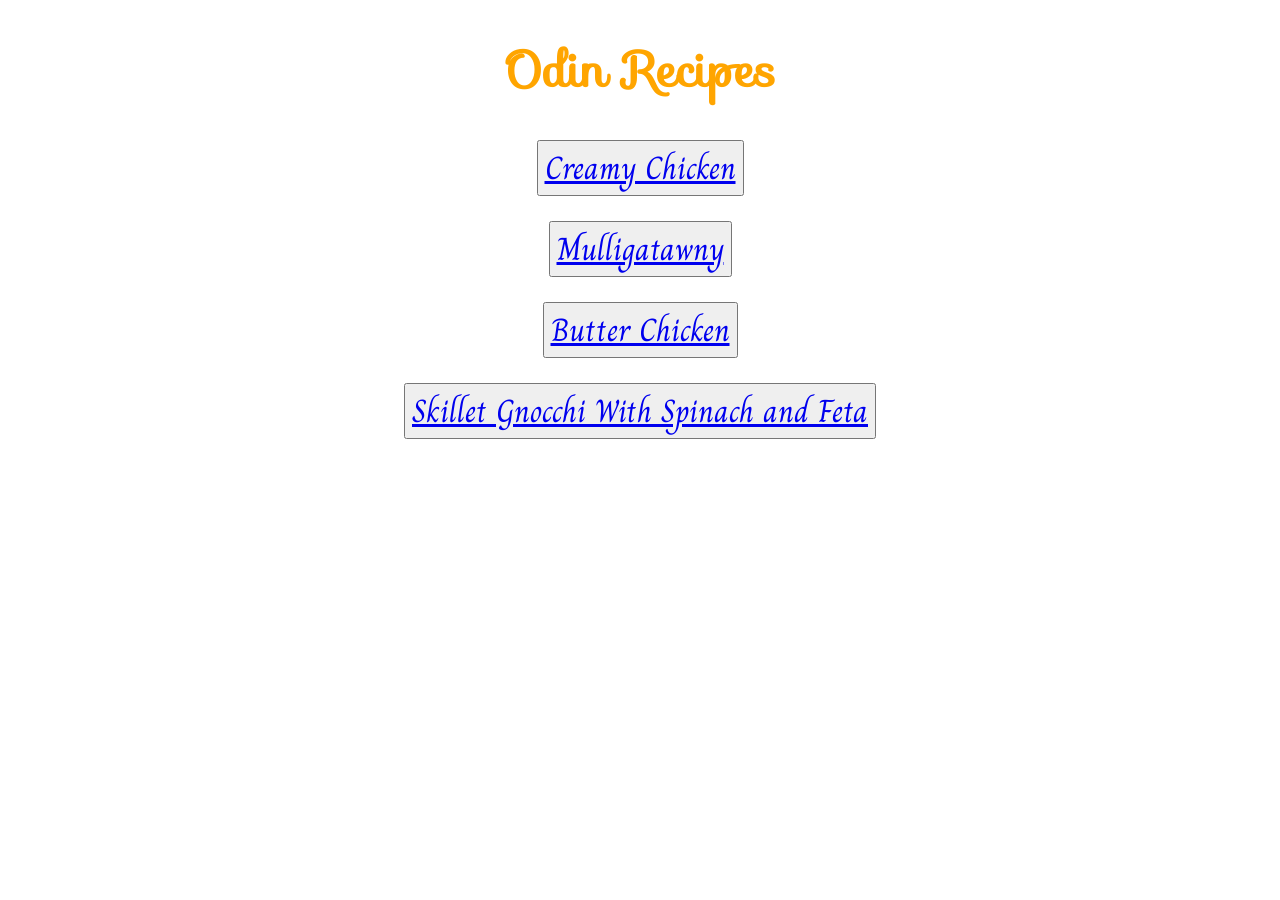
<file: index.html>
<!DOCTYPE html>
<html lang="en">
<head>
    <meta charset="UTF-8">
    <meta name="viewport" content="width=device-width, initial-scale=1.0">
    <title>Odin Recipes</title>
    <link rel="stylesheet" href="recipes/styles.css">
    <link rel="stylesheet" href="https://fonts.googleapis.com/css?family=Sofia|Charm">
    <style>
        h1 {
            font-family: "Sofia", sans-serif;
        }
        button {
            font-family: "Charm", sans-serif;
        }
    </style>
   
</head>
<body>
    <h1>Odin Recipes</h1>
    <div><button><a href="recipes/Creamy-Chicken.html">Creamy Chicken</a></button></div>
    <div><button><a href="recipes/Mulligatawny-Soup.html">Mulligatawny</a></button></div>
    <div><button><a href="recipes/Butter-Chicken.html">Butter Chicken</a></button></div>
    <div><button><a href="recipes/Gnocchi-Spinach-Feta.html">Skillet Gnocchi With Spinach and Feta</a></button></div>
    
</body>
</html>
</file>
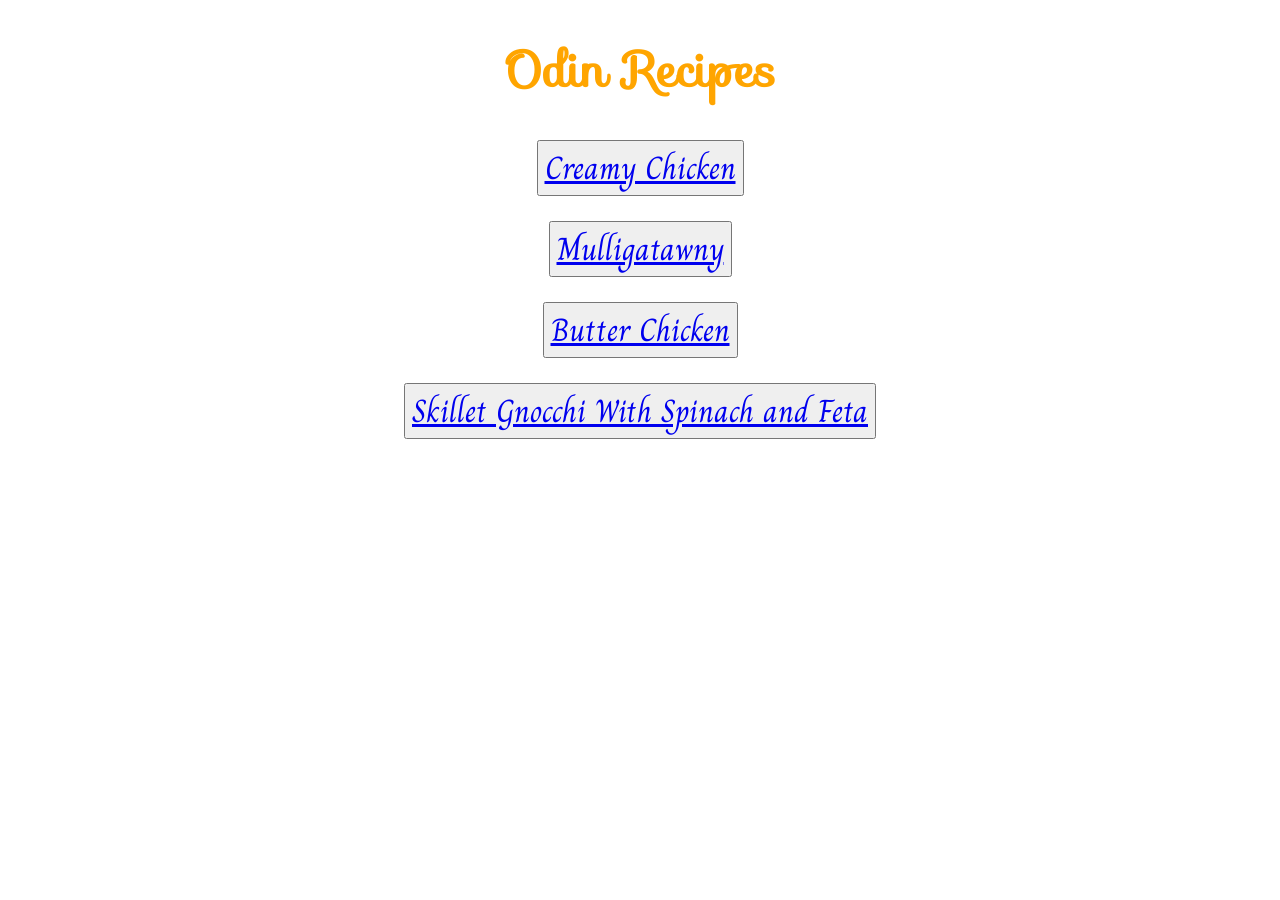
<file: recipes/index.html>
<!DOCTYPE html>
<html lang="en">
<head>
    <meta charset="UTF-8">
    <meta name="viewport" content="width=device-width, initial-scale=1.0">
    <title>Odin Recipes</title>
    <link rel="stylesheet" href="styles.css">
    <link rel="stylesheet" href="https://fonts.googleapis.com/css?family=Sofia|Charm">
    <style>
        h1 {
            font-family: "Sofia", sans-serif;
        }
        button {
            font-family: "Charm", sans-serif;
        }
    </style>
   
</head>
<body>
    <h1>Odin Recipes</h1>
    <div><button><a href="Creamy-Chicken.html">Creamy Chicken</a></button></div>
    <div><button><a href="Mulligatawny-Soup.html">Mulligatawny</a></button></div>
    <div><button><a href="Butter-Chicken.html">Butter Chicken</a></button></div>
    <div><button><a href="Gnocchi-Spinach-Feta.html">Skillet Gnocchi With Spinach and Feta</a></button></div>
    
</body>
</html>
</file>
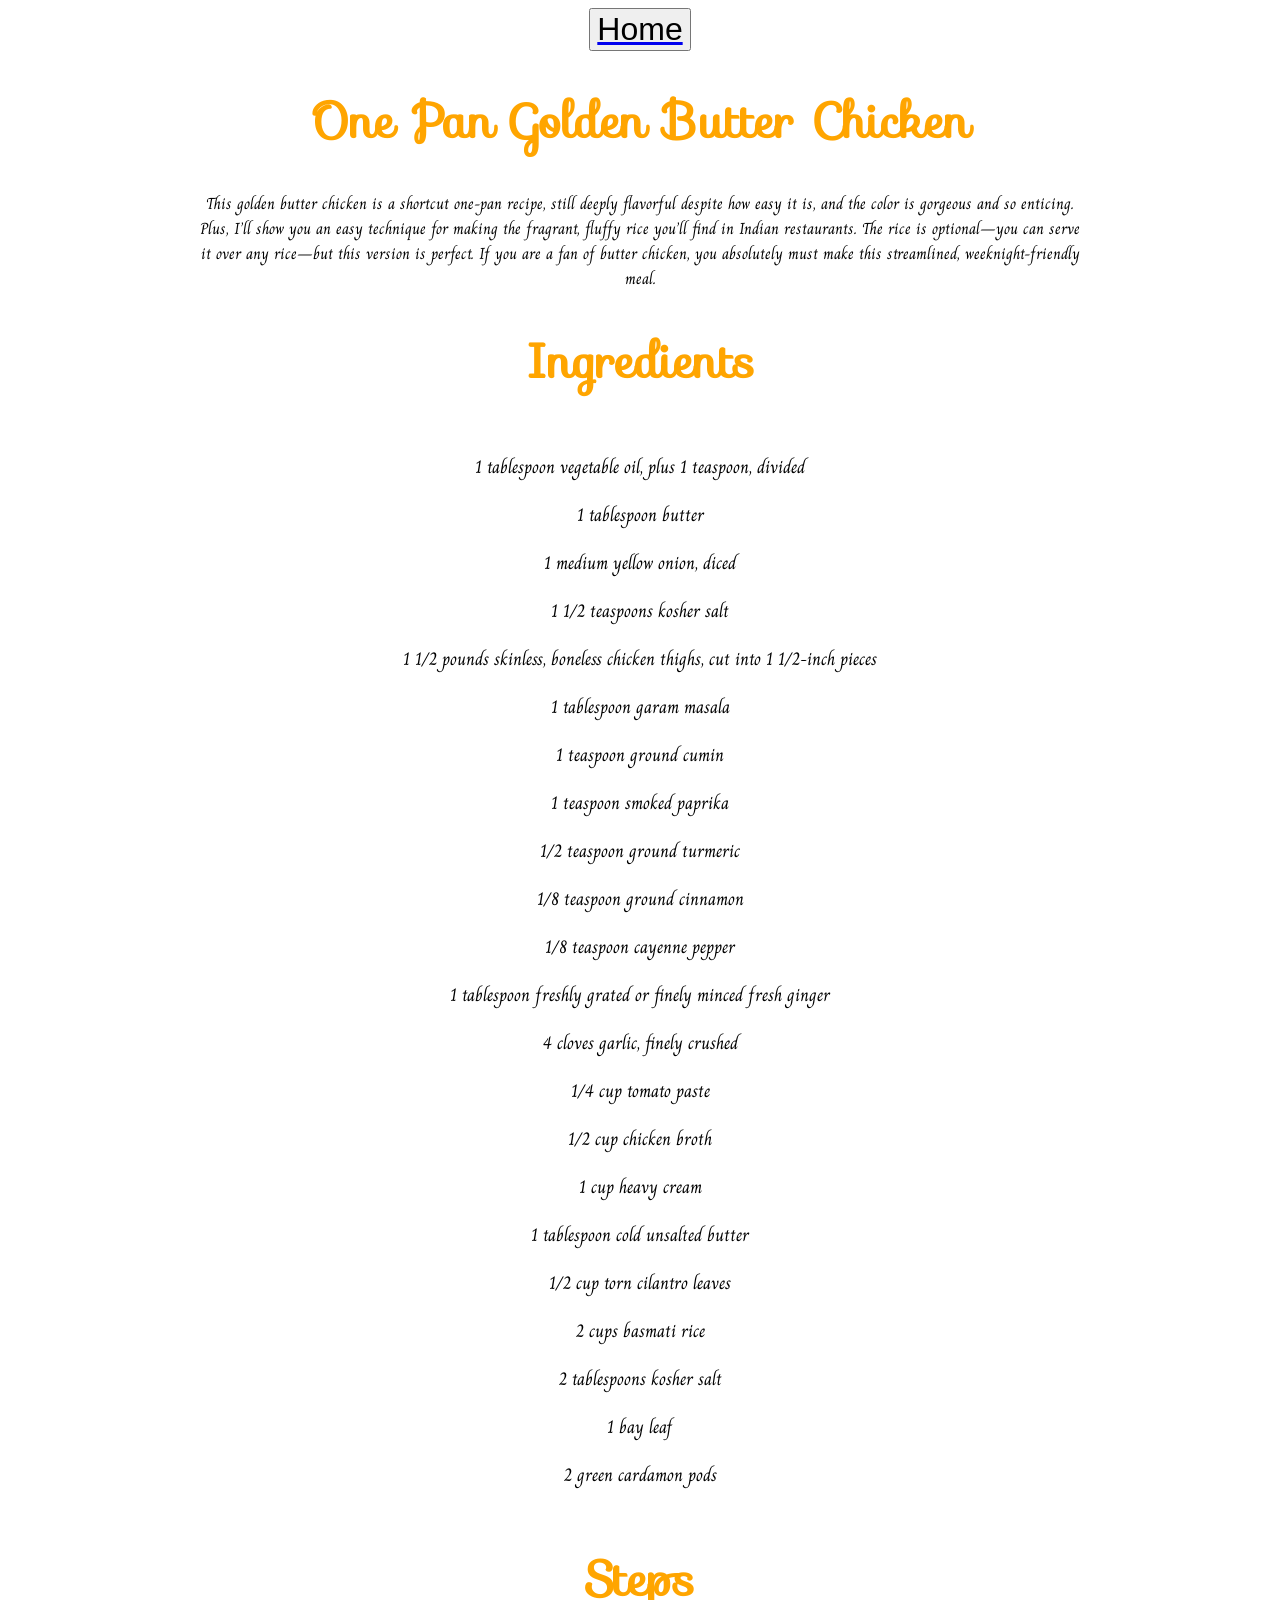
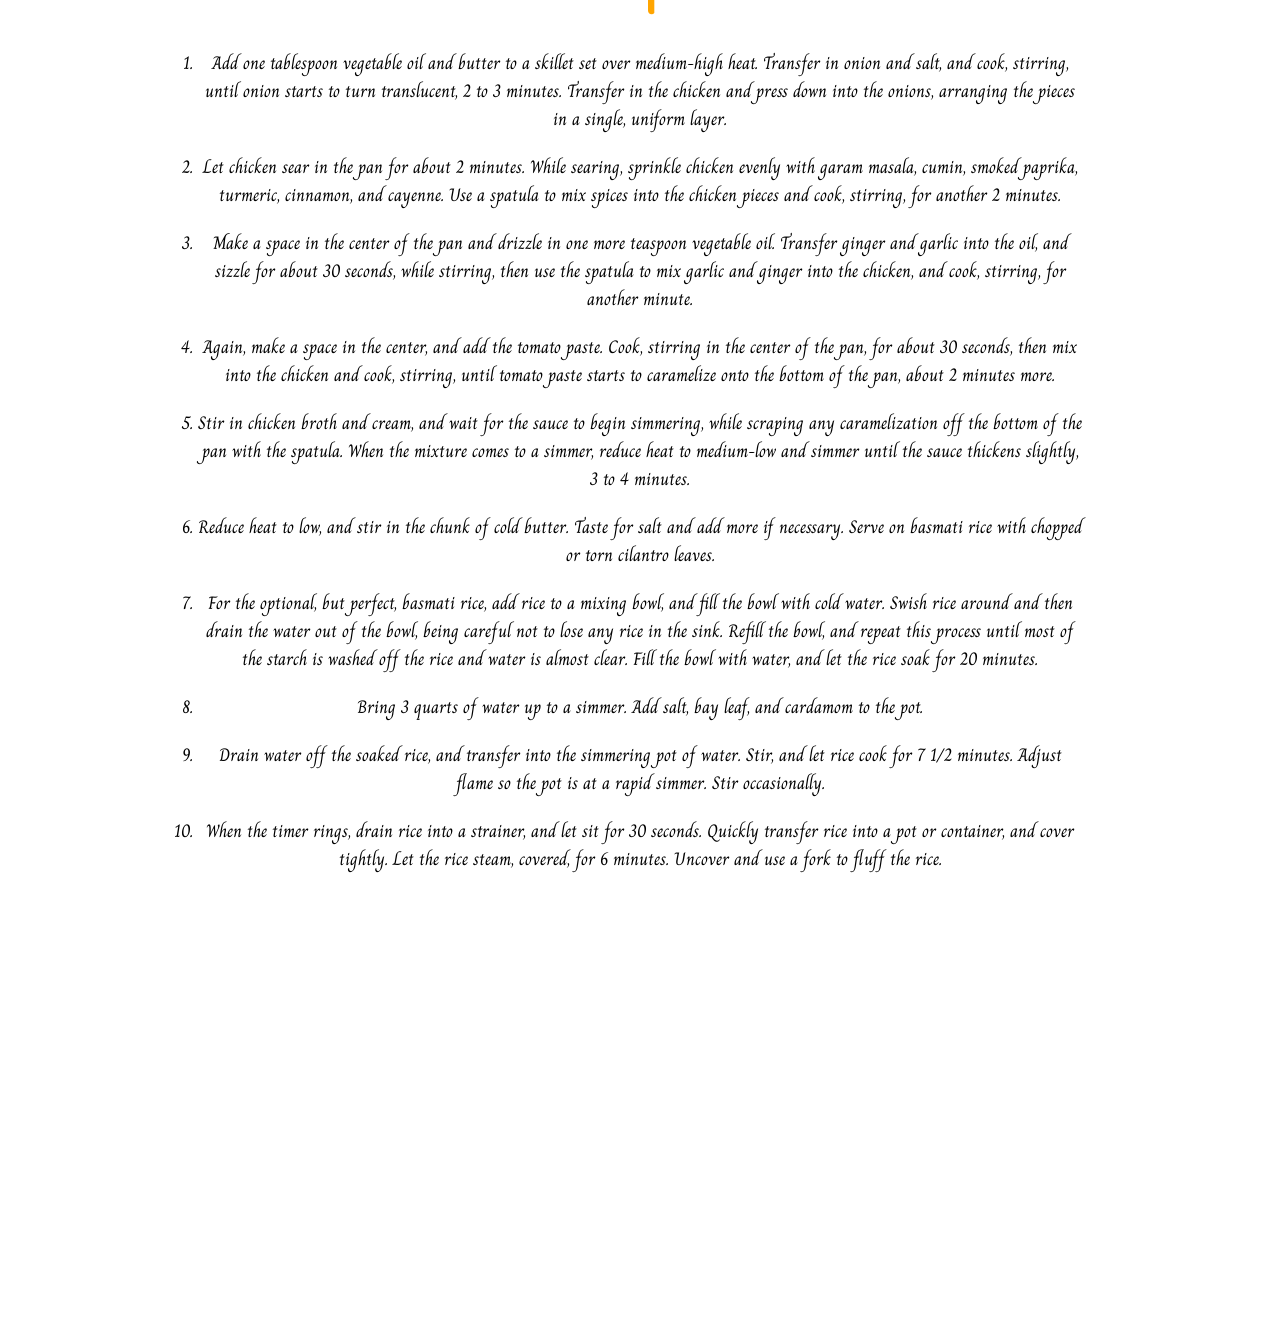
<file: Butter-Chicken.html>
<!DOCTYPE html>
<html lang="en">
<head>
    <meta charset="UTF-8">
    <meta name="viewport" content="width=device-width, initial-scale=1.0">
    <title>One Pan Golden Butter Chicken</title>
    <link rel="stylesheet" href="styles.css">
    <link rel="stylesheet" href="https://fonts.googleapis.com/css?family=Sofia|Charm">
    <a href="index.html"><button>Home</button></a>
    <style>
        h1 {
            font-family: "Sofia", sans-serif;
        }
        p, ol {
            font-family: "Charm", sans-serif;
            padding-right: 15%;
            padding-left: 15%;
            text-align: center;
        }
        li {
            font-family: "Charm", sans-serif;
            padding-bottom: 20px;
        }
    </style>
</head>
<body>
    <h1><strong>One Pan Golden Butter Chicken</strong></h1>
    <p>
        This golden butter chicken is a shortcut one-pan recipe, still deeply flavorful despite how easy it is, and the color is gorgeous and so enticing. 
        Plus, I’ll show you an easy technique for making the fragrant, fluffy rice you’ll 
        find in Indian restaurants. The rice is optional—you can serve it over any rice—but this version is perfect. If you are a fan of butter chicken, 
        you absolutely must make this streamlined, weeknight-friendly meal.
    </p>
    <h1><strong>Ingredients</strong></h1>
    <p>
        <ul>
            <li>1 tablespoon vegetable oil, plus 1 teaspoon, divided</li>
            <li>1 tablespoon butter</li>
            <li>1 medium yellow onion, diced</li>
            <li>1 1/2 teaspoons kosher salt</li>
            <li>1 1/2 pounds skinless, boneless chicken thighs, cut into 1 1/2-inch pieces</li>
            <li>1 tablespoon garam masala</li>
            <li>1 teaspoon ground cumin</li>
            <li>1 teaspoon smoked paprika</li>
            <li>1/2 teaspoon ground turmeric</li>
            <li>1/8 teaspoon ground cinnamon</li>
            <li>1/8 teaspoon cayenne pepper</li>
            <li>1 tablespoon freshly grated or finely minced fresh ginger</li>
            <li>4 cloves garlic, finely crushed</li>
            <li>1/4 cup tomato paste</li>
            <li>1/2 cup chicken broth</li>
            <li>1 cup heavy cream</li>
            <li>1 tablespoon cold unsalted butter</li>
            <li>1/2 cup torn cilantro leaves</li>
            <li>2 cups basmati rice</li>
            <li>2 tablespoons kosher salt</li>
            <li>1 bay leaf</li>
            <li>2 green cardamon pods</li>
        </ul>
    </p>
    <h1><strong>Steps</strong></h1>
    <p>
        <ol>
            <li>Add one tablespoon vegetable oil and butter to a skillet set over medium-high heat. 
                Transfer in onion and salt, and cook, stirring, until onion starts to turn translucent, 2 to 3 minutes. 
                Transfer in the chicken and press down into the onions, arranging the pieces in a single, uniform layer. </li>
            <li>Let chicken sear in the pan for about 2 minutes. While searing, sprinkle chicken evenly with garam masala, 
                cumin, smoked paprika, turmeric, cinnamon, and cayenne. Use a spatula to mix spices into the chicken pieces 
                and cook, stirring, for another 2 minutes. </li>
            <li>Make a space in the center of the pan and drizzle in one more teaspoon vegetable oil. Transfer ginger and 
                garlic into the oil, and sizzle for about 30 seconds, while stirring, then use the spatula to mix garlic and 
                ginger into the chicken, and cook, stirring, for another minute. </li>
            <li>Again, make a space in the center, and add the tomato paste. Cook, stirring in the center of the pan, for about 
                30 seconds, then mix into the chicken and cook, stirring, until tomato paste starts to caramelize onto the bottom 
                of the pan, about 2 minutes more. </li>
            <li>Stir in chicken broth and cream, and wait for the sauce to begin simmering, while scraping any caramelization 
                off the bottom of the pan with the spatula. When the mixture comes to a simmer,  reduce heat to medium-low and 
                simmer until the sauce thickens slightly, 3 to 4 minutes.</li>
            <li>Reduce heat to low, and stir in the chunk of cold butter. Taste for salt and add more if necessary.  Serve on 
                basmati rice with chopped or torn cilantro leaves. </li>
            <li>For the optional, but perfect, basmati rice, add rice to a mixing bowl, and fill the bowl with cold water. 
                Swish rice around and then drain the water out of the bowl, being careful not to lose any rice in the sink. 
                Refill the bowl, and repeat this process until most of the starch is washed off the rice and water is almost clear. 
                Fill the bowl with water, and let the rice soak for 20 minutes.</li>
            <li>Bring 3 quarts of water up to a simmer. Add salt, bay leaf, and cardamom to the pot. </li>
            <li>Drain  water off the soaked rice, and transfer into the simmering pot of water. Stir, and let rice cook for 7 1/2 
                minutes. Adjust flame so the pot is at a rapid simmer. Stir occasionally.</li>
            <li>When the timer rings, drain rice into a strainer, and let sit for 30 seconds. Quickly transfer rice into a pot or 
                container, and cover tightly. Let the rice steam, covered, for 6 minutes. Uncover and use a fork to fluff the rice.</li>
        </ol>
    </p>
    <p class="narf"></p>
    
</body>
</html>
</file>
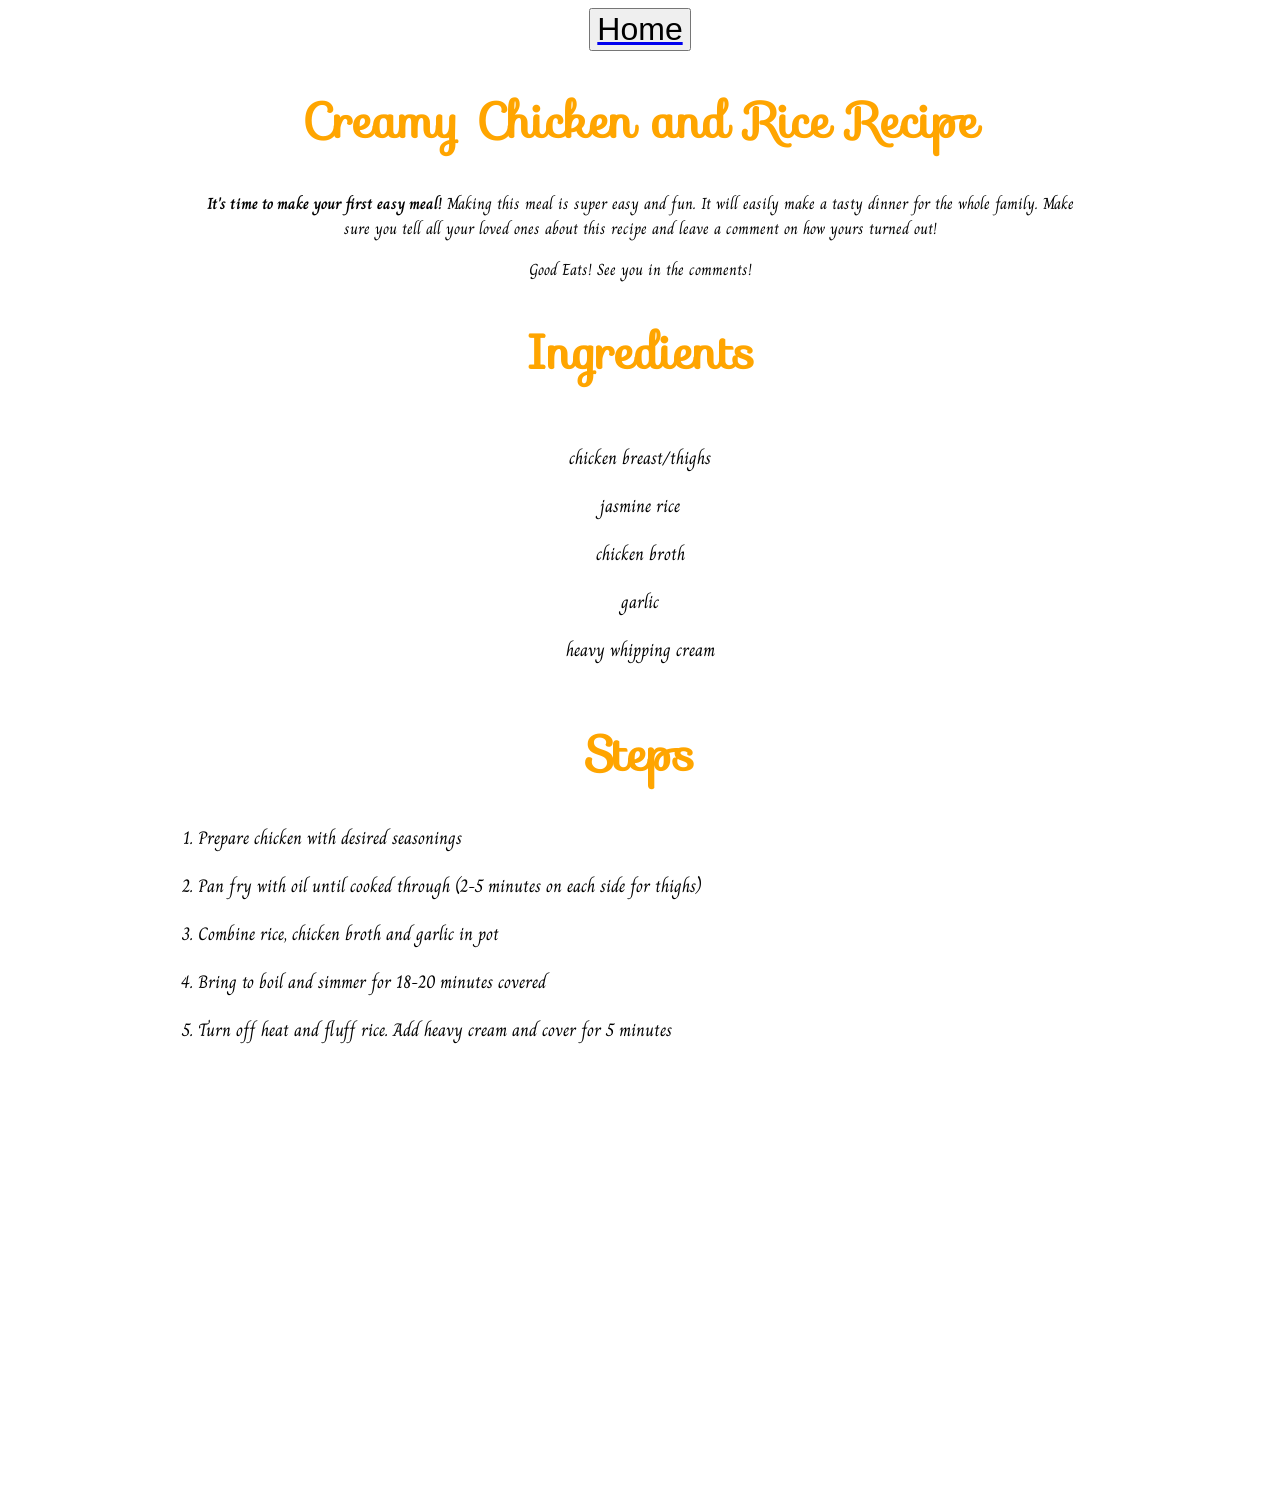
<file: Creamy-Chicken.html>
<!DOCTYPE html>
<html lang="en">
<head>
    <meta charset="UTF-8">
    <meta name="viewport" content="width=device-width, initial-scale=1.0">
    <title>Creamy Chicken</title>
    <a href="index.html"><button>Home</button></a>
    <link rel="stylesheet" href="styles.css">
    <link rel="stylesheet" href="https://fonts.googleapis.com/css?family=Sofia|Charm">
    <style>
        h1 {
            font-family: "Sofia", sans-serif;
        }
        p, ol {
            font-family: "Charm", sans-serif;
            padding-right: 15%;
            padding-left: 15%;
            
        }
        li {
            font-family: "Charm", sans-serif;
            padding-bottom: 20px;
        }
    </style>
</head>
<body>
    <h1><strong>Creamy Chicken and Rice Recipe</strong></h1>
    <p>
        <strong>It's time to make your first easy meal!</strong> Making this meal
    is super easy and fun. It will easily make a tasty dinner for the whole family. Make sure you tell all your loved ones about this recipe and leave a comment on how yours turned out!</p>
    <p>Good Eats! See you in the comments!</p>
    
    <h1><strong>Ingredients</strong></h1>
    <p>
        <ul>
            <li>chicken breast/thighs</li>
            <li>jasmine rice</li>
            <li>chicken broth</li>
            <li>garlic</li>
            <li>heavy whipping cream</li>
        </ul>
    </p>

    <h1>Steps</h1>
    <p>
        <ol>
            <li>Prepare chicken with desired seasonings</li>
            <li>Pan fry with oil until cooked through (2-5 minutes on each side for thighs)</li>
            <li>Combine rice, chicken broth and garlic in pot</li>
            <li>Bring to boil and simmer for 18-20 minutes covered</li>
            <li>Turn off heat and fluff rice. Add heavy cream and cover for 5 minutes</li>
        </ol>
    </p>
    <p class="narf"></p>
    
</body>
</html>
</file>
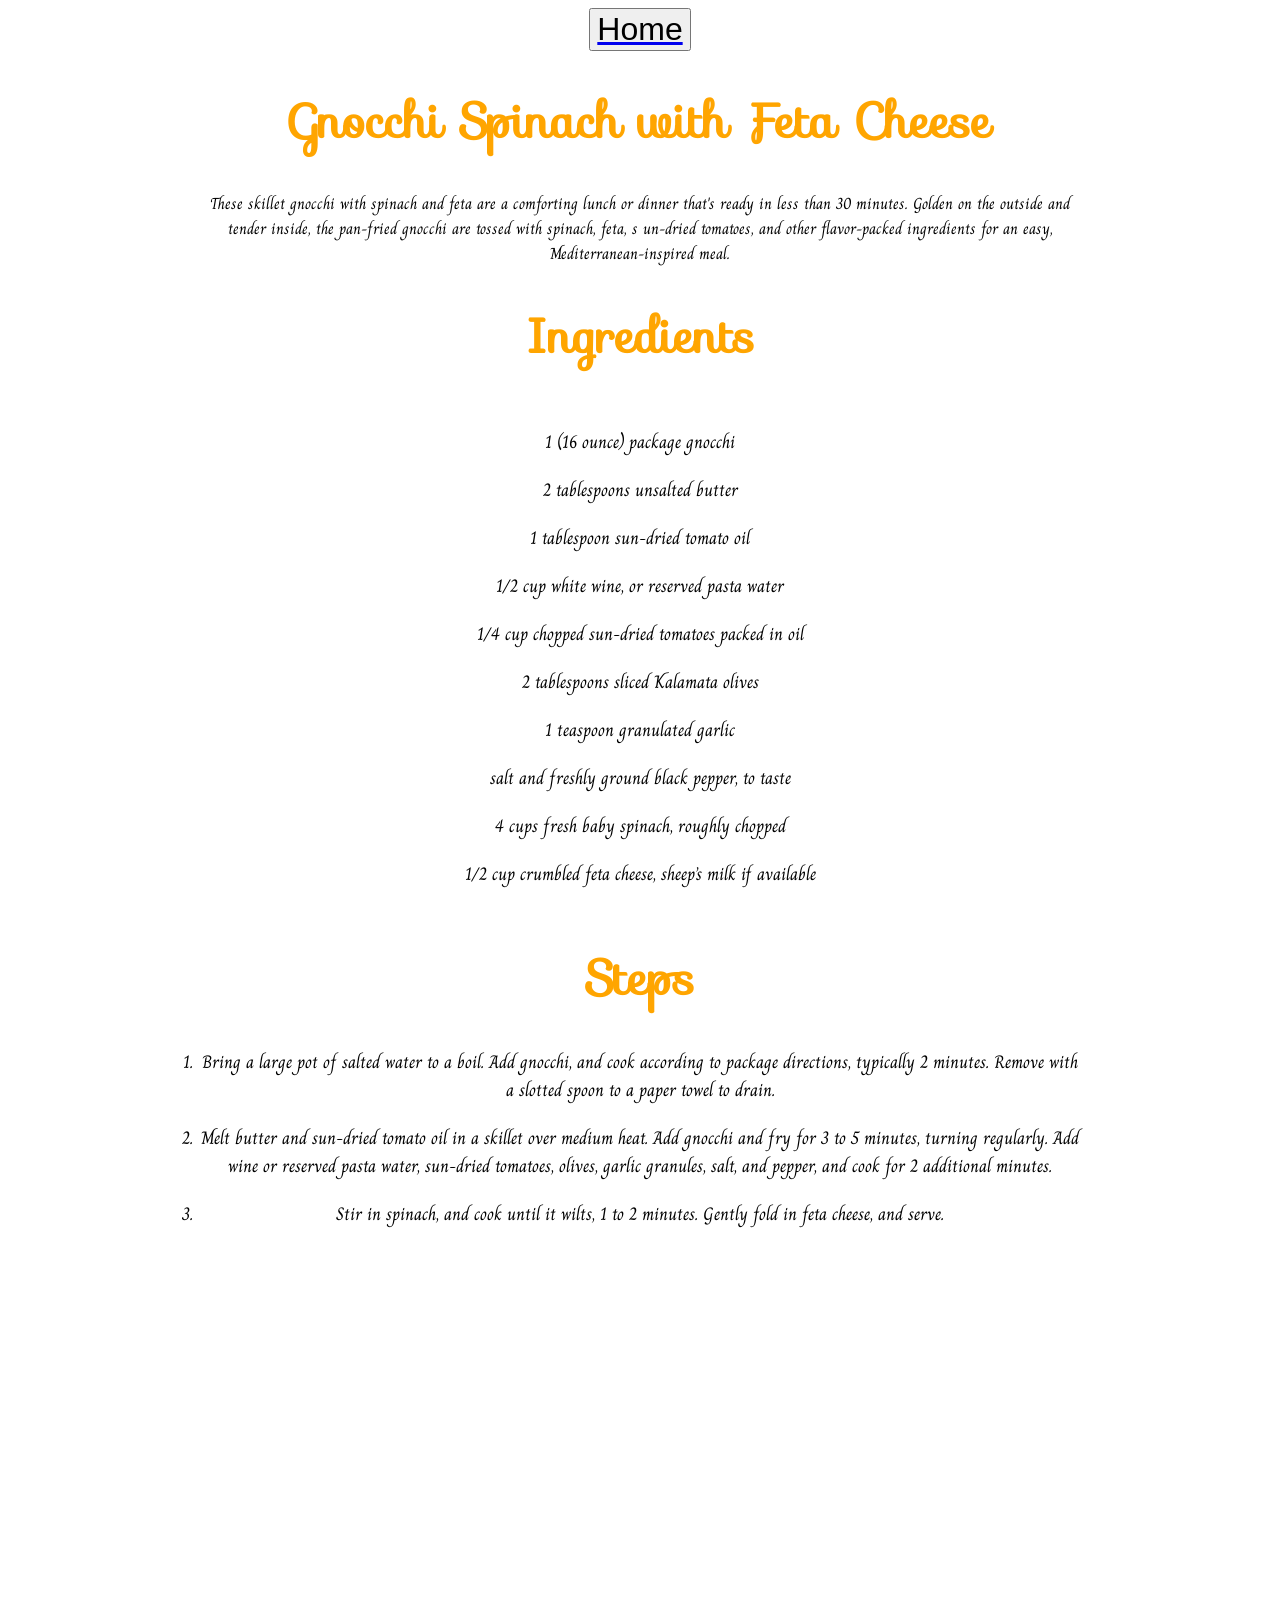
<file: Gnocchi-Spinach-Feta.html>
<!DOCTYPE html>
<html lang="en">
<head>
    <meta charset="UTF-8">
    <meta name="viewport" content="width=device-width, initial-scale=1.0">
    <title>Skillet Gnocchi with Spinach and Feta</title>
    <a href="index.html"><button>Home</button></a>
    <link rel="stylesheet" href="styles.css">
    <link rel="stylesheet" href="https://fonts.googleapis.com/css?family=Sofia|Charm">
    <style>
        h1 {
            font-family: "Sofia", sans-serif;
        }
        p, ol {
            font-family: "Charm", sans-serif;
            padding-right: 15%;
            padding-left: 15%;
            text-align: center;
        }
        li {
            font-family: "Charm", sans-serif;
            padding-bottom: 20px;
        }
    </style>
</head>
<body>
    <h1>Gnocchi Spinach with Feta Cheese</h1>
    <p>These skillet gnocchi with spinach and feta are a comforting lunch 
        or dinner that's ready in less than 30 minutes. Golden on the outside
         and tender inside, the pan-fried gnocchi are tossed with spinach, feta, s
         un-dried tomatoes, and other flavor-packed ingredients for an easy, Mediterranean-inspired 
         meal.</p>
         <h1>Ingredients</h1>
         <p>
            <ul>
                <li>1 (16 ounce) package gnocchi</li>
                <li>2 tablespoons unsalted butter</li>
                <li>1 tablespoon sun-dried tomato oil</li>
                <li>1/2 cup white wine, or reserved pasta water</li>
                <li>1/4 cup chopped sun-dried tomatoes packed in oil</li>
                <li>2 tablespoons sliced Kalamata olives</li>
                <li>1 teaspoon granulated garlic</li>
                <li>salt and freshly ground black pepper, to taste</li>
                <li>4 cups fresh baby spinach, roughly chopped</li>
                <li>1/2 cup crumbled feta cheese, sheep’s milk if available</li>
            </ul>
         </p>
         <h1>Steps</h1>
         <p>
            <ol>
                <li>Bring a large pot of salted water to a boil. Add gnocchi, and cook
                     according to package directions, typically 2 minutes. Remove with 
                     a slotted spoon to a paper towel to drain.</li>
                <li>Melt butter and sun-dried tomato oil in a skillet over medium heat. 
                    Add gnocchi and fry for 3 to 5 minutes, turning regularly. Add wine or reserved pasta water, 
                    sun-dried tomatoes, olives, garlic granules, salt, and pepper, and cook for 2 additional minutes.</li>
                <li>Stir in spinach, and cook until it wilts, 1 to 2 minutes. Gently fold in  feta cheese, and serve.</li>
            </ol>
         </p>
         <p class="narf"></p>
    
</body>
</html>
</file>
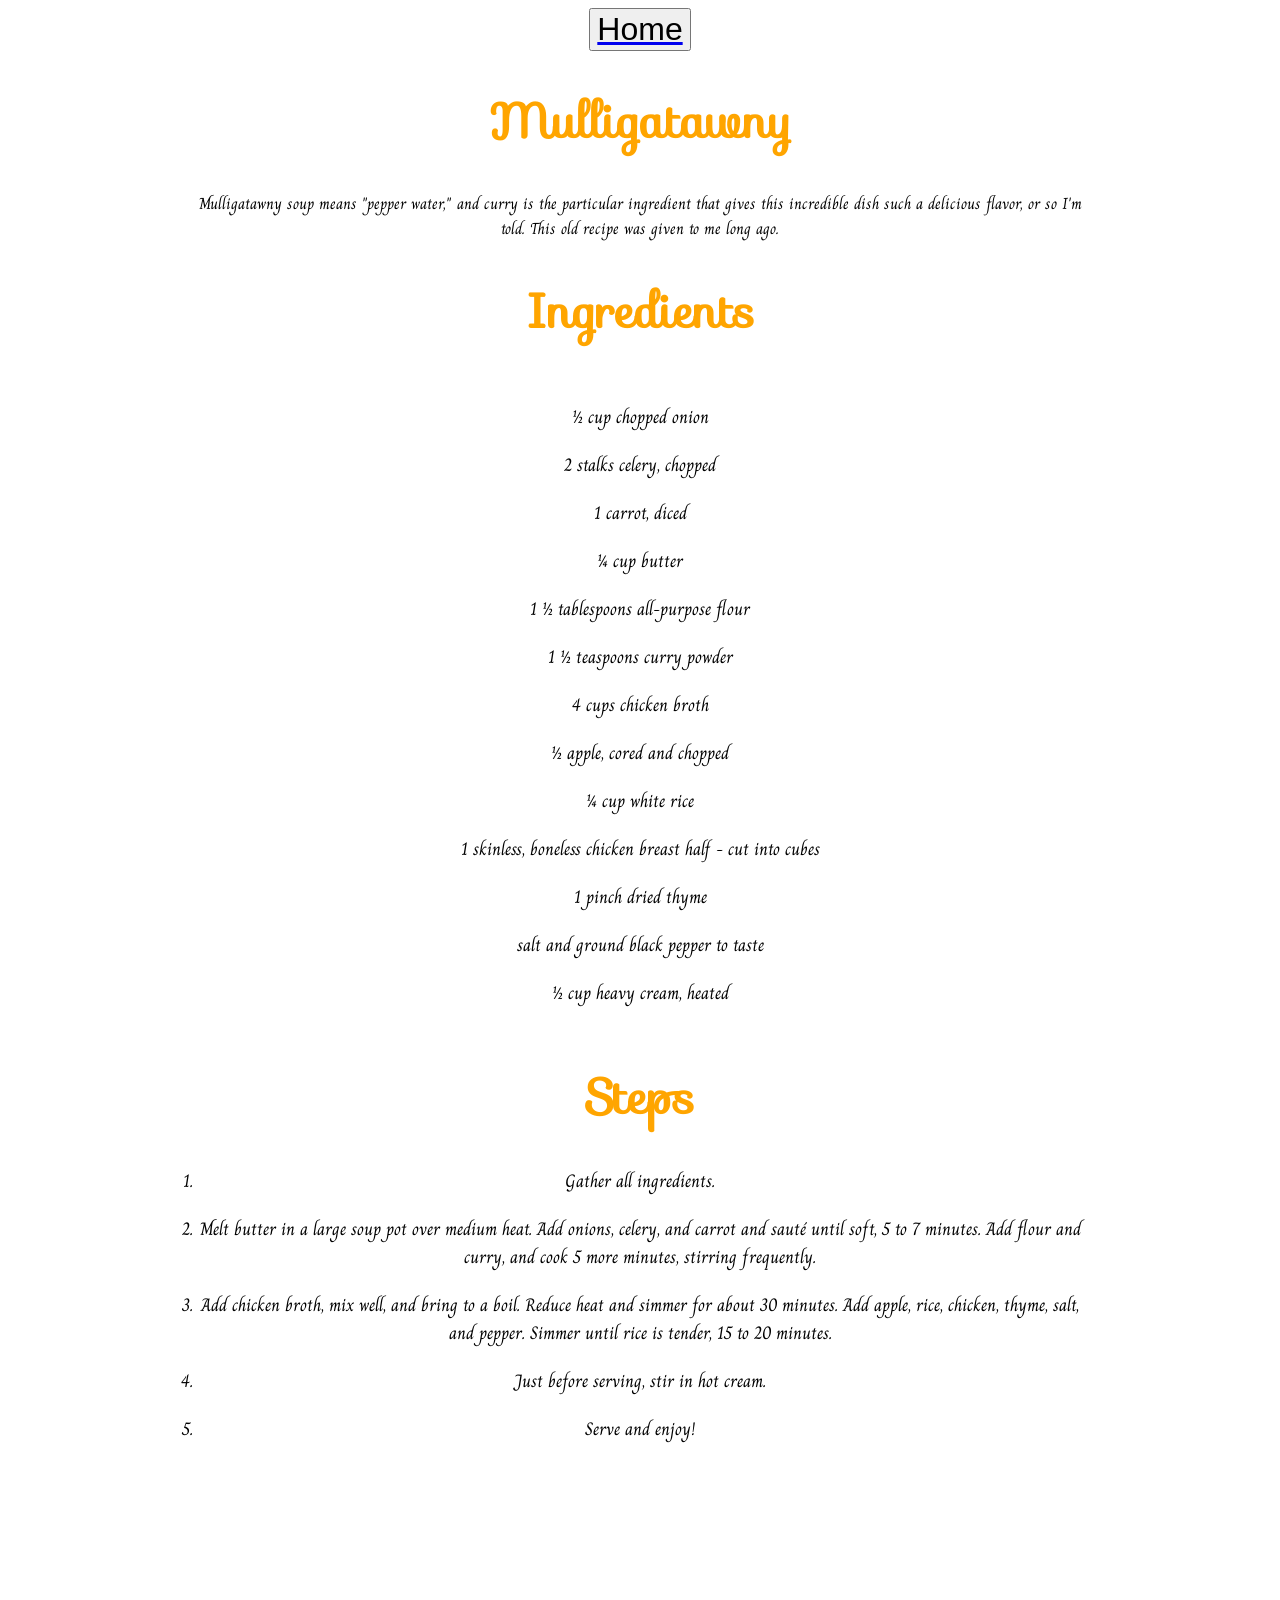
<file: Mulligatawny-Soup.html>
<!DOCTYPE html>
<html lang="en">
<head>
    <meta charset="UTF-8">
    <meta name="viewport" content="width=device-width, initial-scale=1.0">
    <title>Mulligatawny</title>
    <a href="index.html"><button>Home</button></a>
    <link rel="stylesheet" href="styles.css">
    <link rel="stylesheet" href="https://fonts.googleapis.com/css?family=Sofia|Charm">
    <style>
        h1 {
            font-family: "Sofia", sans-serif;
        }
        p, ol {
            font-family: "Charm", sans-serif;
            padding-right: 15%;
            padding-left: 15%;
            text-align: center;
        }
        li {
            font-family: "Charm", sans-serif;
            padding-bottom: 20px;
        }
    </style>
</head>
<body>
    <h1><strong>Mulligatawny</strong></h1>
    <p>
        Mulligatawny soup means "pepper water," and curry is the particular ingredient that 
        gives this incredible dish such a delicious flavor, or so I'm told. This old recipe was given to me long ago.
    </p>
    <h1><strong>Ingredients</strong></h1>
    <p>
        <ul>
            <li>½ cup chopped onion</li>
            <li>2 stalks celery, chopped</li>
            <li>1 carrot, diced</li>
            <li>¼ cup butter</li>
            <li>1 ½ tablespoons all-purpose flour</li>
            <li>1 ½ teaspoons curry powder</li>
            <li>4 cups chicken broth</li>
            <li>½ apple, cored and chopped</li>
            <li>¼ cup white rice</li>
            <li>1 skinless, boneless chicken breast half - cut into cubes</li>
            <li>1 pinch dried thyme</li>
            <li>salt and ground black pepper to taste</li>
            <li>½ cup heavy cream, heated</li>
        </ul>
    </p>
<h1><strong>Steps</strong></h1>
    <ol>
        <li>Gather all ingredients.</li>
        <li>Melt butter in a large soup pot over medium heat. Add onions, celery, and carrot and sauté until soft, 5 to 7 minutes. Add flour and curry, and cook 5 more minutes, stirring frequently.</li>
        <li>Add chicken broth, mix well, and bring to a boil. Reduce heat and simmer for about 30 minutes. Add apple, rice, chicken, thyme, salt, and pepper. Simmer until rice is tender, 15 to 20 minutes.</li>
        <li>Just before serving, stir in hot cream.</li>
        <li>Serve and enjoy!</li>
    </ol>
    <p class="narf"></p>
</body>
</html>
</file>
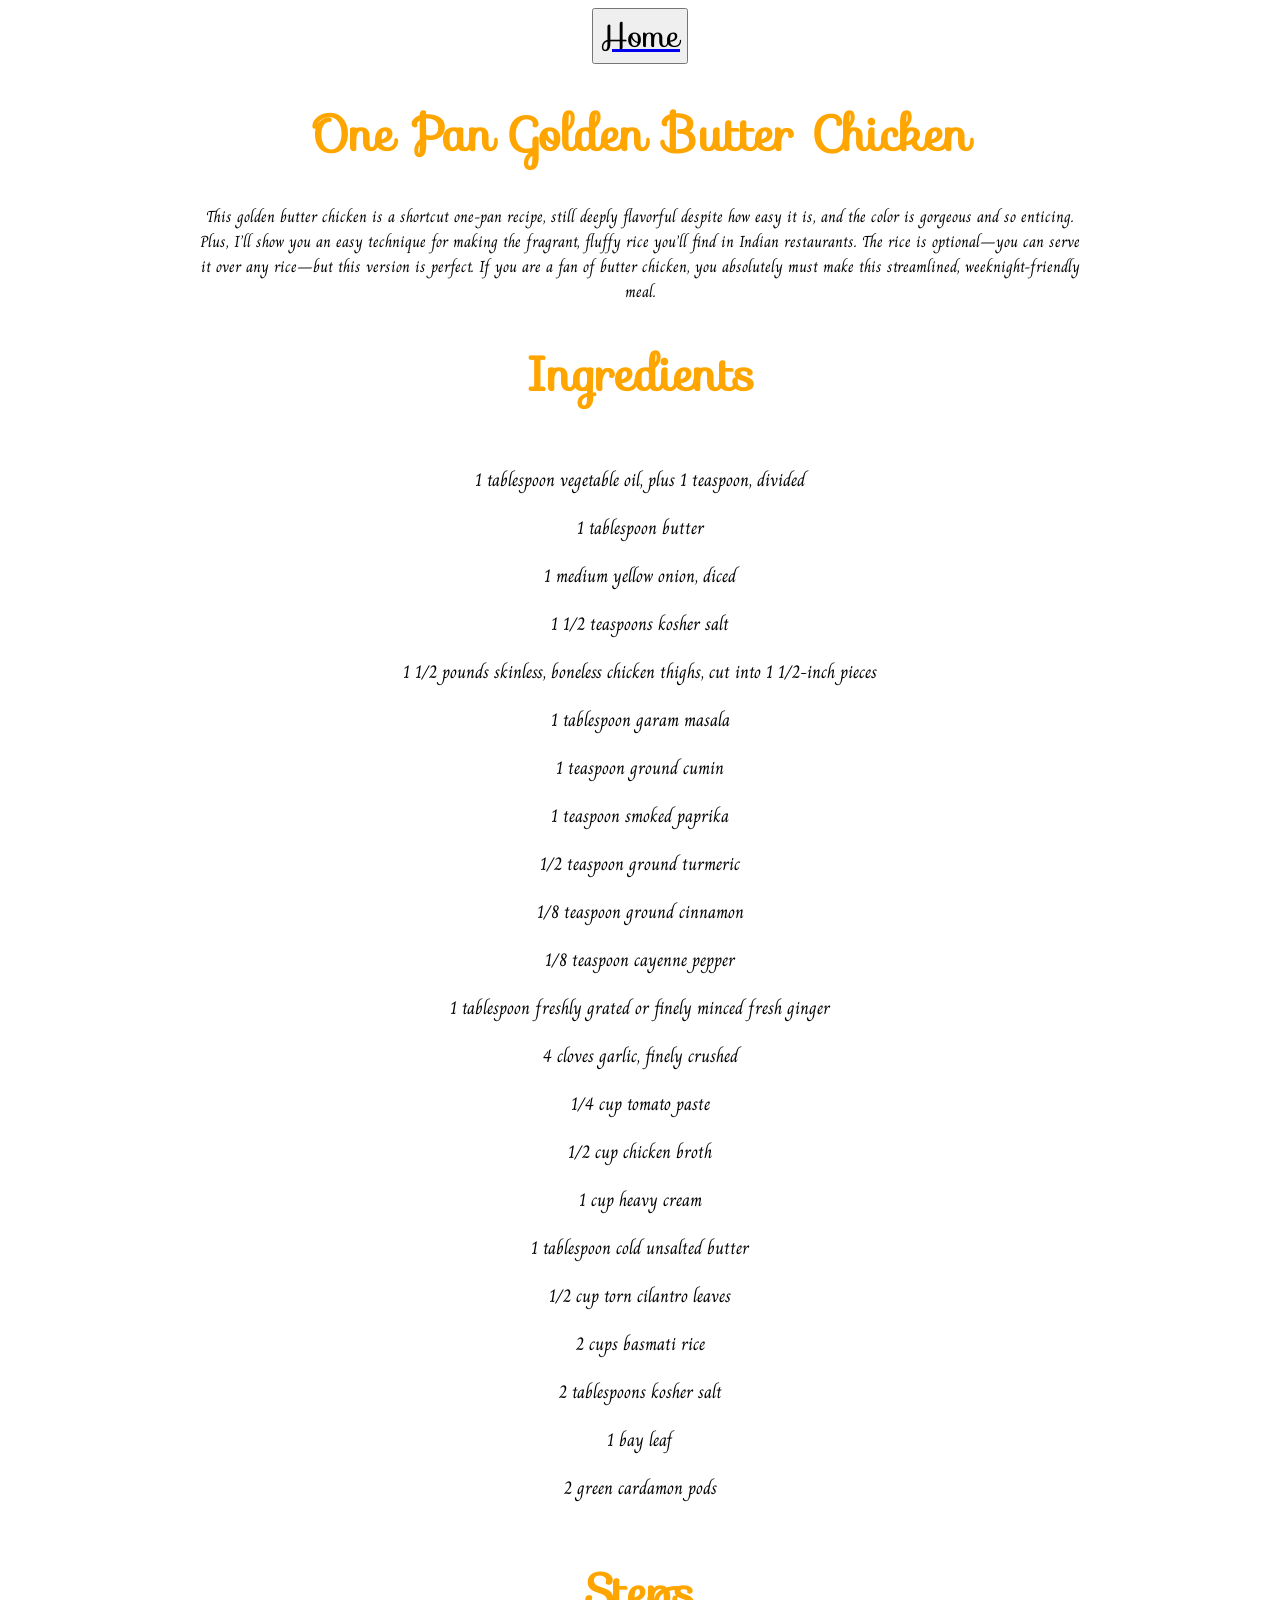
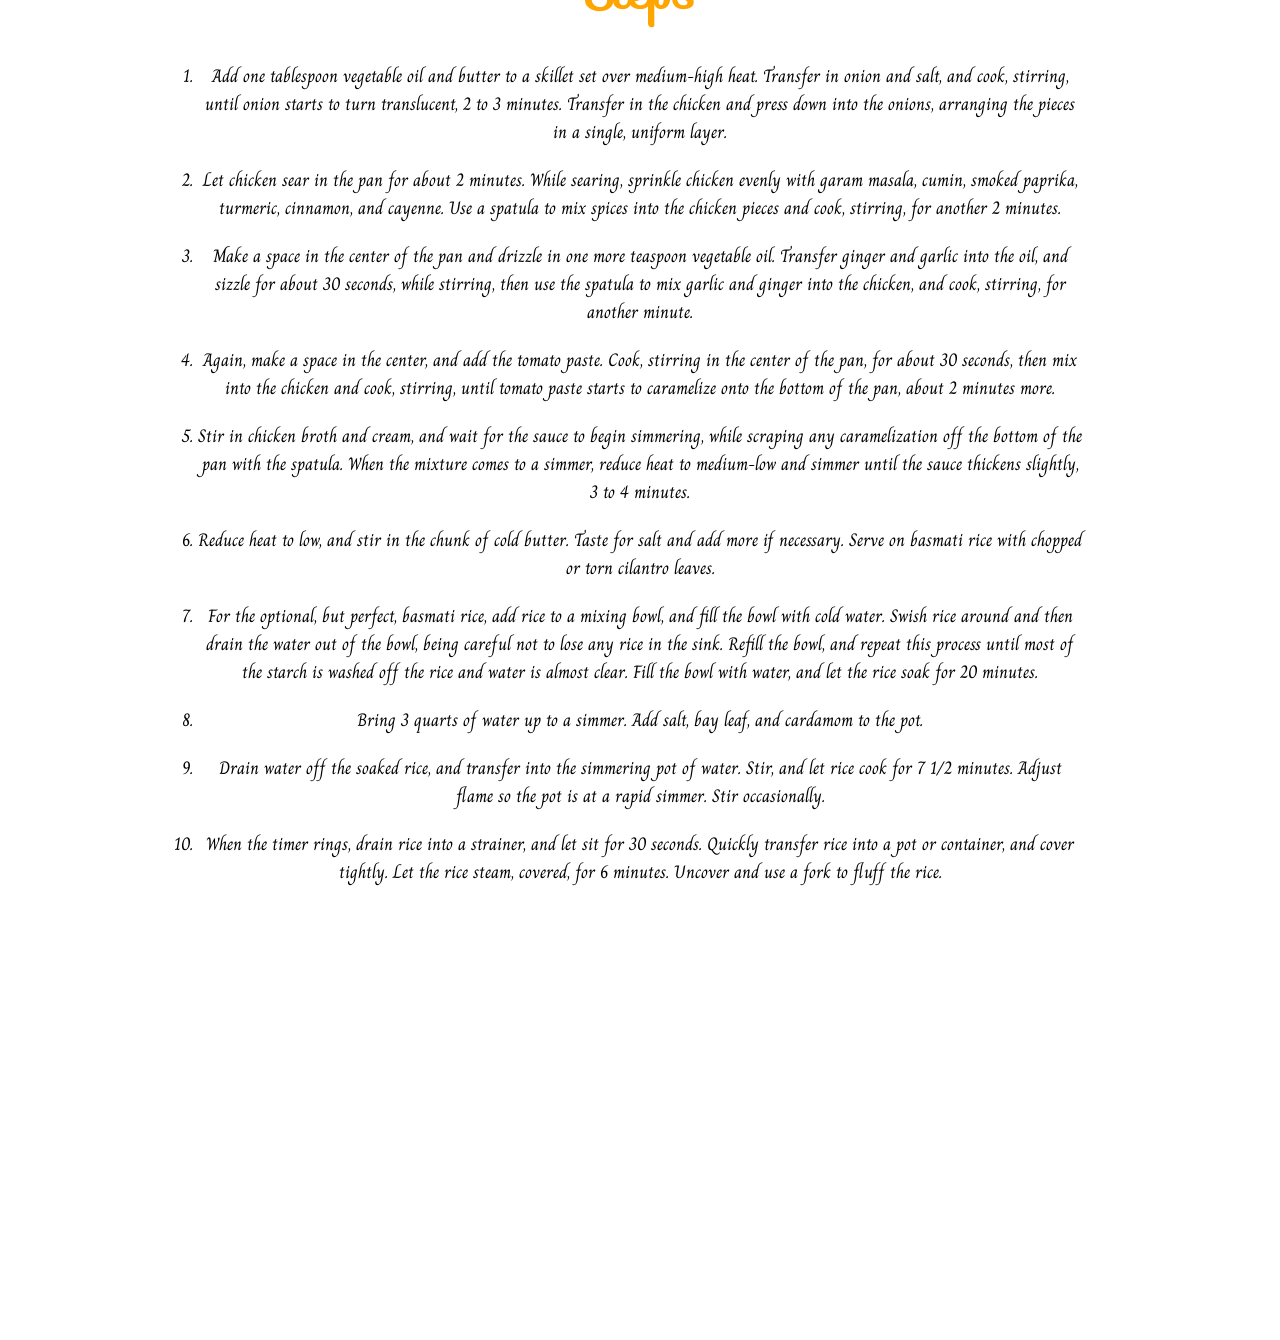
<file: recipes/Butter-Chicken.html>
<!DOCTYPE html>
<html lang="en">
<head>
    <meta charset="UTF-8">
    <meta name="viewport" content="width=device-width, initial-scale=1.0">
    <title>One Pan Golden Butter Chicken</title>
    <link rel="stylesheet" href="styles.css">
    <link rel="stylesheet" href="https://fonts.googleapis.com/css?family=Sofia|Charm">
    <a href="../index.html"><button>Home</button></a>
    <style>
        h1, button {
            font-family: "Sofia", sans-serif;
        }
        p, ol {
            font-family: "Charm", sans-serif;
            padding-right: 15%;
            padding-left: 15%;
            text-align: center;
        }
        li {
            font-family: "Charm", sans-serif;
            padding-bottom: 20px;
        }
    </style>
</head>
<body>
    <h1><strong>One Pan Golden Butter Chicken</strong></h1>
    <p>
        This golden butter chicken is a shortcut one-pan recipe, still deeply flavorful despite how easy it is, and the color is gorgeous and so enticing. 
        Plus, I’ll show you an easy technique for making the fragrant, fluffy rice you’ll 
        find in Indian restaurants. The rice is optional—you can serve it over any rice—but this version is perfect. If you are a fan of butter chicken, 
        you absolutely must make this streamlined, weeknight-friendly meal.
    </p>
    <h1><strong>Ingredients</strong></h1>
    <p>
        <ul>
            <li>1 tablespoon vegetable oil, plus 1 teaspoon, divided</li>
            <li>1 tablespoon butter</li>
            <li>1 medium yellow onion, diced</li>
            <li>1 1/2 teaspoons kosher salt</li>
            <li>1 1/2 pounds skinless, boneless chicken thighs, cut into 1 1/2-inch pieces</li>
            <li>1 tablespoon garam masala</li>
            <li>1 teaspoon ground cumin</li>
            <li>1 teaspoon smoked paprika</li>
            <li>1/2 teaspoon ground turmeric</li>
            <li>1/8 teaspoon ground cinnamon</li>
            <li>1/8 teaspoon cayenne pepper</li>
            <li>1 tablespoon freshly grated or finely minced fresh ginger</li>
            <li>4 cloves garlic, finely crushed</li>
            <li>1/4 cup tomato paste</li>
            <li>1/2 cup chicken broth</li>
            <li>1 cup heavy cream</li>
            <li>1 tablespoon cold unsalted butter</li>
            <li>1/2 cup torn cilantro leaves</li>
            <li>2 cups basmati rice</li>
            <li>2 tablespoons kosher salt</li>
            <li>1 bay leaf</li>
            <li>2 green cardamon pods</li>
        </ul>
    </p>
    <h1><strong>Steps</strong></h1>
    <p>
        <ol>
            <li>Add one tablespoon vegetable oil and butter to a skillet set over medium-high heat. 
                Transfer in onion and salt, and cook, stirring, until onion starts to turn translucent, 2 to 3 minutes. 
                Transfer in the chicken and press down into the onions, arranging the pieces in a single, uniform layer. </li>
            <li>Let chicken sear in the pan for about 2 minutes. While searing, sprinkle chicken evenly with garam masala, 
                cumin, smoked paprika, turmeric, cinnamon, and cayenne. Use a spatula to mix spices into the chicken pieces 
                and cook, stirring, for another 2 minutes. </li>
            <li>Make a space in the center of the pan and drizzle in one more teaspoon vegetable oil. Transfer ginger and 
                garlic into the oil, and sizzle for about 30 seconds, while stirring, then use the spatula to mix garlic and 
                ginger into the chicken, and cook, stirring, for another minute. </li>
            <li>Again, make a space in the center, and add the tomato paste. Cook, stirring in the center of the pan, for about 
                30 seconds, then mix into the chicken and cook, stirring, until tomato paste starts to caramelize onto the bottom 
                of the pan, about 2 minutes more. </li>
            <li>Stir in chicken broth and cream, and wait for the sauce to begin simmering, while scraping any caramelization 
                off the bottom of the pan with the spatula. When the mixture comes to a simmer,  reduce heat to medium-low and 
                simmer until the sauce thickens slightly, 3 to 4 minutes.</li>
            <li>Reduce heat to low, and stir in the chunk of cold butter. Taste for salt and add more if necessary.  Serve on 
                basmati rice with chopped or torn cilantro leaves. </li>
            <li>For the optional, but perfect, basmati rice, add rice to a mixing bowl, and fill the bowl with cold water. 
                Swish rice around and then drain the water out of the bowl, being careful not to lose any rice in the sink. 
                Refill the bowl, and repeat this process until most of the starch is washed off the rice and water is almost clear. 
                Fill the bowl with water, and let the rice soak for 20 minutes.</li>
            <li>Bring 3 quarts of water up to a simmer. Add salt, bay leaf, and cardamom to the pot. </li>
            <li>Drain  water off the soaked rice, and transfer into the simmering pot of water. Stir, and let rice cook for 7 1/2 
                minutes. Adjust flame so the pot is at a rapid simmer. Stir occasionally.</li>
            <li>When the timer rings, drain rice into a strainer, and let sit for 30 seconds. Quickly transfer rice into a pot or 
                container, and cover tightly. Let the rice steam, covered, for 6 minutes. Uncover and use a fork to fluff the rice.</li>
        </ol>
    </p>
    <p class="narf"></p>
    
</body>
</html>
</file>
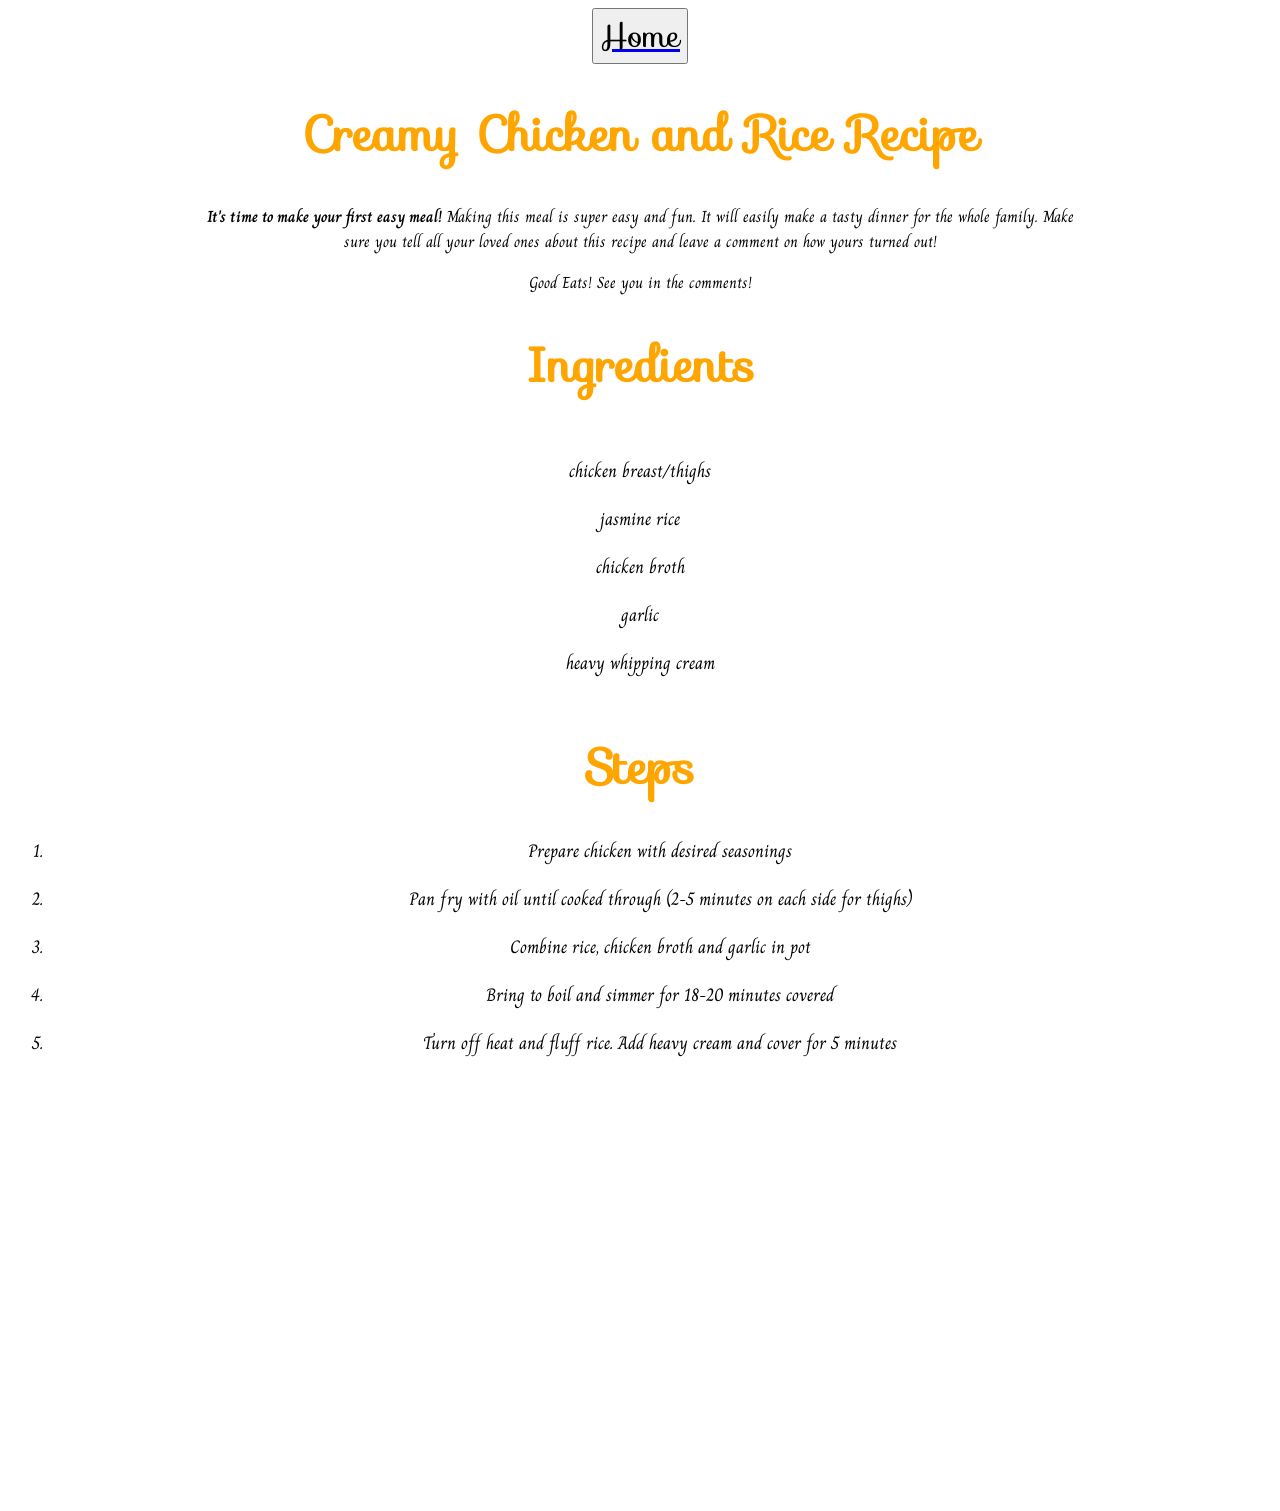
<file: recipes/Creamy-Chicken.html>
<!DOCTYPE html>
<html lang="en">
<head>
    <meta charset="UTF-8">
    <meta name="viewport" content="width=device-width, initial-scale=1.0">
    <title>Creamy Chicken</title>
    <a href="../index.html"><button>Home</button></a>
    <link rel="stylesheet" href="styles.css">
    <link rel="stylesheet" href="https://fonts.googleapis.com/css?family=Sofia|Charm">
    <style>
        h1, button {
            font-family: "Sofia", sans-serif;
        }
        p {
            font-family: "Charm", sans-serif;
            padding-right: 15%;
            padding-left: 15%;
            text-align: center;
            
        }
        li {
            font-family: "Charm", sans-serif;
            padding-bottom: 20px;
        }
    </style>
</head>
<body>
    <h1><strong>Creamy Chicken and Rice Recipe</strong></h1>
    <p>
        <strong>It's time to make your first easy meal!</strong> Making this meal
    is super easy and fun. It will easily make a tasty dinner for the whole family. Make sure you tell all your loved ones about this recipe and leave a comment on how yours turned out!</p>
    <p>Good Eats! See you in the comments!</p>
    
    <h1><strong>Ingredients</strong></h1>
    <p>
        <ul>
            <li>chicken breast/thighs</li>
            <li>jasmine rice</li>
            <li>chicken broth</li>
            <li>garlic</li>
            <li>heavy whipping cream</li>
        </ul>
    </p>

    <h1>Steps</h1>
    <p>
        <ol>
            <li>Prepare chicken with desired seasonings</li>
            <li>Pan fry with oil until cooked through (2-5 minutes on each side for thighs)</li>
            <li>Combine rice, chicken broth and garlic in pot</li>
            <li>Bring to boil and simmer for 18-20 minutes covered</li>
            <li>Turn off heat and fluff rice. Add heavy cream and cover for 5 minutes</li>
        </ol>
    </p>
    <p class="narf"></p>
    
</body>
</html>
</file>
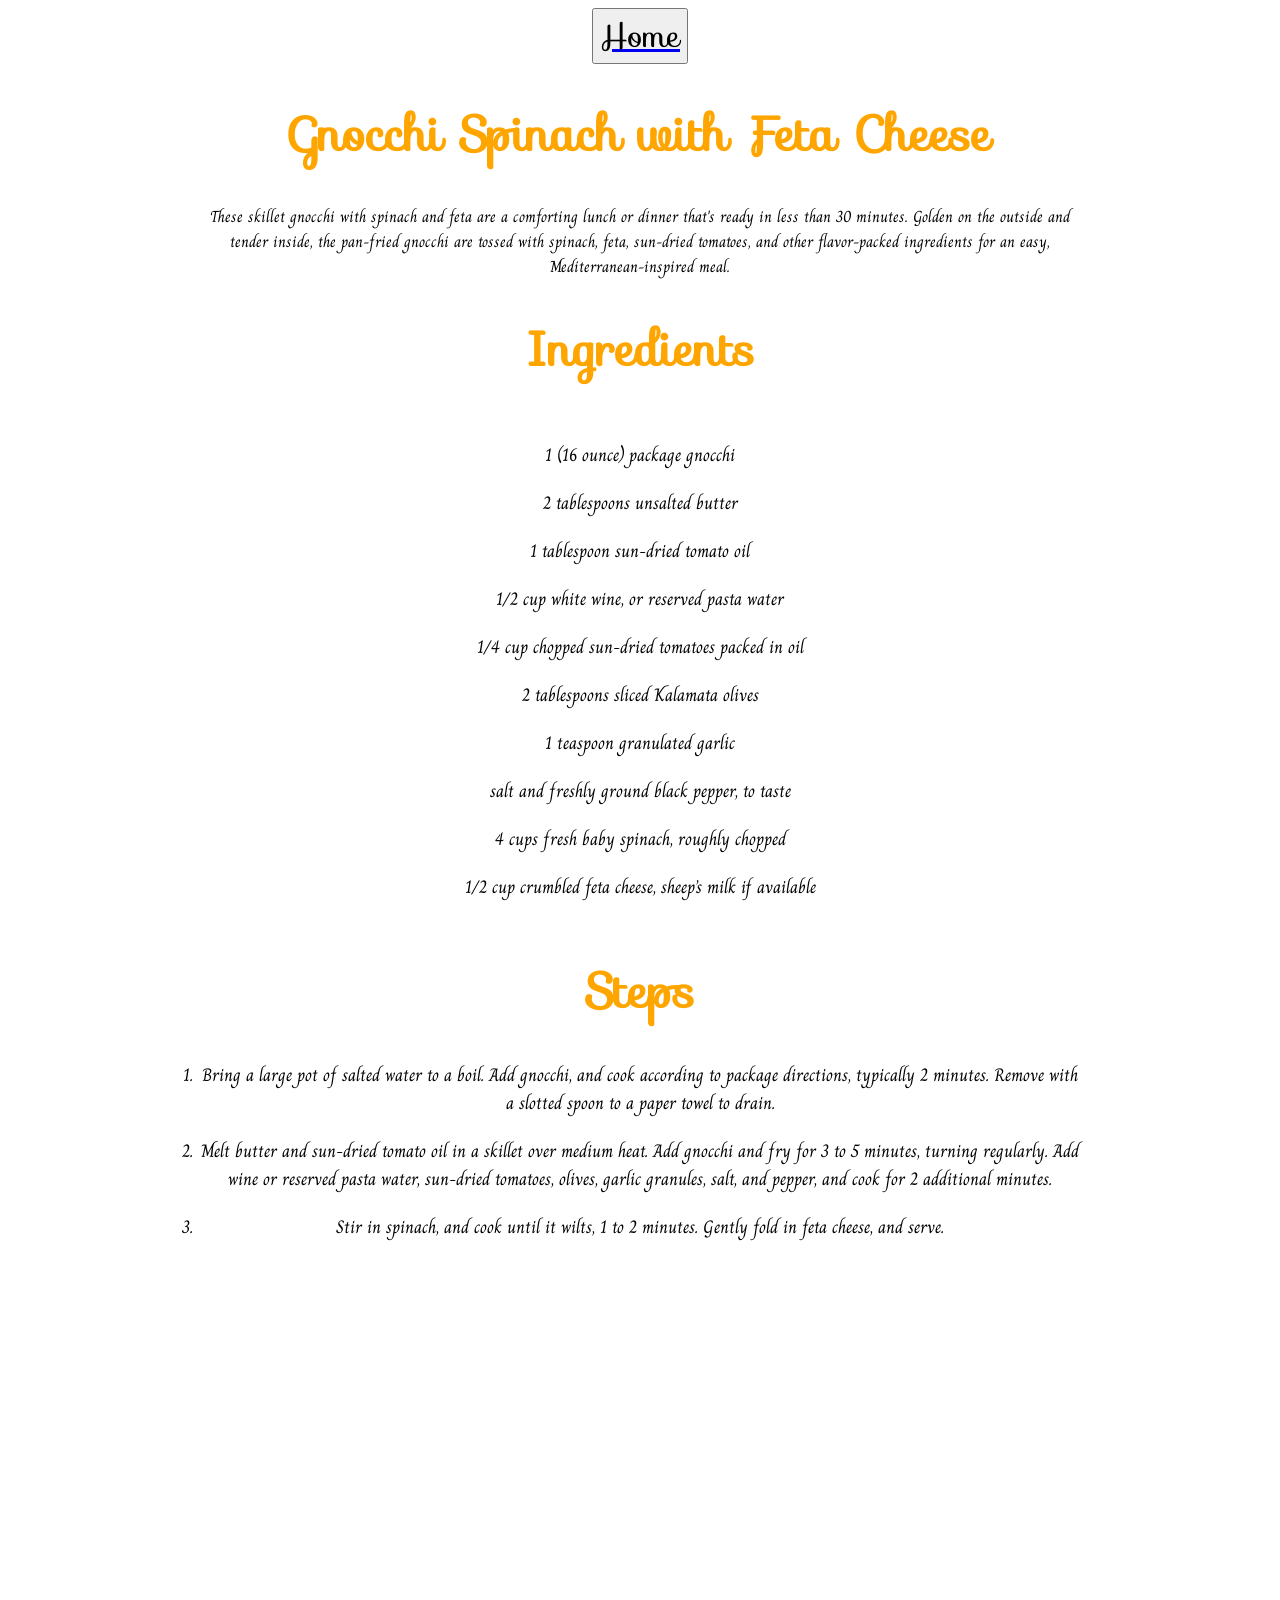
<file: recipes/Gnocchi-Spinach-Feta.html>
<!DOCTYPE html>
<html lang="en">
<head>
    <meta charset="UTF-8">
    <meta name="viewport" content="width=device-width, initial-scale=1.0">
    <title>Skillet Gnocchi with Spinach and Feta</title>
    <a href="../index.html"><button>Home</button></a>
    <link rel="stylesheet" href="styles.css">
    <link rel="stylesheet" href="https://fonts.googleapis.com/css?family=Sofia|Charm">
    <style>
        h1, button {
            font-family: "Sofia", sans-serif;
        }
        p, ol {
            font-family: "Charm", sans-serif;
            padding-right: 15%;
            padding-left: 15%;
            text-align: center;
        }
        li {
            font-family: "Charm", sans-serif;
            padding-bottom: 20px;
        }
    </style>
</head>
<body>
    <h1>Gnocchi Spinach with Feta Cheese</h1>
    <p>These skillet gnocchi with spinach and feta are a comforting lunch 
        or dinner that's ready in less than 30 minutes. Golden on the outside
         and tender inside, the pan-fried gnocchi are tossed with spinach, feta, sun-dried 
         tomatoes, and other flavor-packed ingredients for an easy, Mediterranean-inspired meal.</p>
         <h1>Ingredients</h1>
         <p>
            <ul>
                <li>1 (16 ounce) package gnocchi</li>
                <li>2 tablespoons unsalted butter</li>
                <li>1 tablespoon sun-dried tomato oil</li>
                <li>1/2 cup white wine, or reserved pasta water</li>
                <li>1/4 cup chopped sun-dried tomatoes packed in oil</li>
                <li>2 tablespoons sliced Kalamata olives</li>
                <li>1 teaspoon granulated garlic</li>
                <li>salt and freshly ground black pepper, to taste</li>
                <li>4 cups fresh baby spinach, roughly chopped</li>
                <li>1/2 cup crumbled feta cheese, sheep’s milk if available</li>
            </ul>
         </p>
         <h1>Steps</h1>
         <p>
            <ol>
                <li>Bring a large pot of salted water to a boil. Add gnocchi, and cook
                     according to package directions, typically 2 minutes. Remove with 
                     a slotted spoon to a paper towel to drain.</li>
                <li>Melt butter and sun-dried tomato oil in a skillet over medium heat. 
                    Add gnocchi and fry for 3 to 5 minutes, turning regularly. Add wine or reserved pasta water, 
                    sun-dried tomatoes, olives, garlic granules, salt, and pepper, and cook for 2 additional minutes.</li>
                <li>Stir in spinach, and cook until it wilts, 1 to 2 minutes. Gently fold in  feta cheese, and serve.</li>
            </ol>
         </p>
         <p class="narf"></p>
    
</body>
</html>
</file>
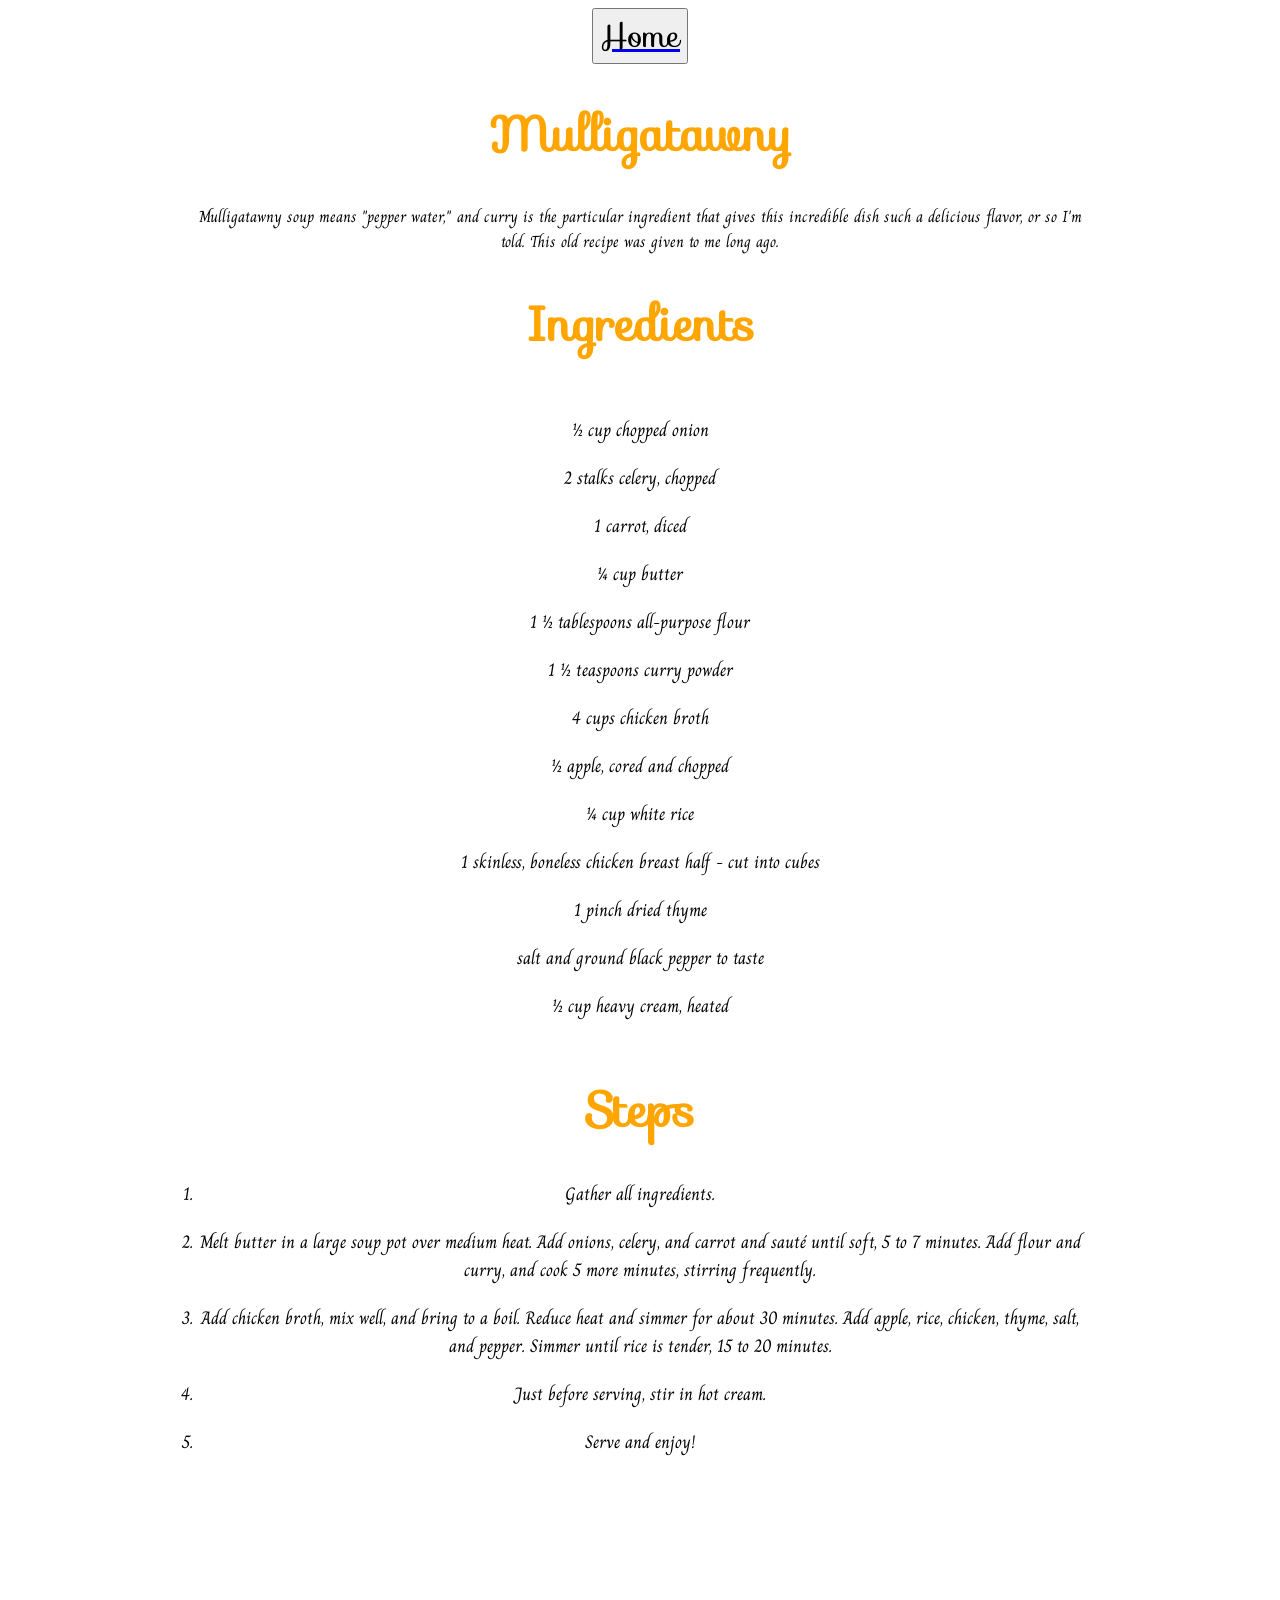
<file: recipes/Mulligatawny-Soup.html>
<!DOCTYPE html>
<html lang="en">
<head>
    <meta charset="UTF-8">
    <meta name="viewport" content="width=device-width, initial-scale=1.0">
    <title>Mulligatawny</title>
    <a href="../index.html"><button>Home</button></a>
    <link rel="stylesheet" href="styles.css">
    <link rel="stylesheet" href="https://fonts.googleapis.com/css?family=Sofia|Charm">
    <style>
        h1, button {
            font-family: "Sofia", sans-serif;
        }
        p, ol {
            font-family: "Charm", sans-serif;
            padding-right: 15%;
            padding-left: 15%;
            text-align: center;
        }
        li {
            font-family: "Charm", sans-serif;
            padding-bottom: 20px;
        }
    </style>
</head>
<body>
    <h1><strong>Mulligatawny</strong></h1>
    <p>
        Mulligatawny soup means "pepper water," and curry is the particular ingredient that 
        gives this incredible dish such a delicious flavor, or so I'm told. This old recipe was given to me long ago.
    </p>
    <h1><strong>Ingredients</strong></h1>
    <p>
        <ul>
            <li>½ cup chopped onion</li>
            <li>2 stalks celery, chopped</li>
            <li>1 carrot, diced</li>
            <li>¼ cup butter</li>
            <li>1 ½ tablespoons all-purpose flour</li>
            <li>1 ½ teaspoons curry powder</li>
            <li>4 cups chicken broth</li>
            <li>½ apple, cored and chopped</li>
            <li>¼ cup white rice</li>
            <li>1 skinless, boneless chicken breast half - cut into cubes</li>
            <li>1 pinch dried thyme</li>
            <li>salt and ground black pepper to taste</li>
            <li>½ cup heavy cream, heated</li>
        </ul>
    </p>
<h1><strong>Steps</strong></h1>
    <ol>
        <li>Gather all ingredients.</li>
        <li>Melt butter in a large soup pot over medium heat. Add onions, celery, and carrot and sauté until soft, 5 to 7 minutes. Add flour and curry, and cook 5 more minutes, stirring frequently.</li>
        <li>Add chicken broth, mix well, and bring to a boil. Reduce heat and simmer for about 30 minutes. Add apple, rice, chicken, thyme, salt, and pepper. Simmer until rice is tender, 15 to 20 minutes.</li>
        <li>Just before serving, stir in hot cream.</li>
        <li>Serve and enjoy!</li>
    </ol>
    <p class="narf"></p>
</body>
</html>
</file>
<file: recipes/styles.css>
h1 {
    text-align: center;
    color: orange;
    font-size: xxx-large;
}

p {
    text-align: center;
}

button {
    font-size: xx-large;
    display:block;
    margin: 0 auto;
    margin-bottom: 25px;
}

ul {
    text-align: center;
    font-size: large;
    display: inline;
}

ol {
    font-size: large;
    justify-items: center;
    text-align: center;
}

.narf {
    padding-bottom: 400px;
}
</file>
<file: styles.css>
h1 {
    text-align: center;
    color: orange;
    font-size: xxx-large;
}

p {
    text-align: center;
}

button {
    font-size: xx-large;
    display:block;
    margin: 0 auto;
    margin-bottom: 25px;
}

ul {
    text-align: center;
    font-size: large;
    display: inline;
}

ol {
    font-size: large;
    padding-inline-start: 35%;
}

.narf {
    padding-bottom: 400px;
}
</file>
